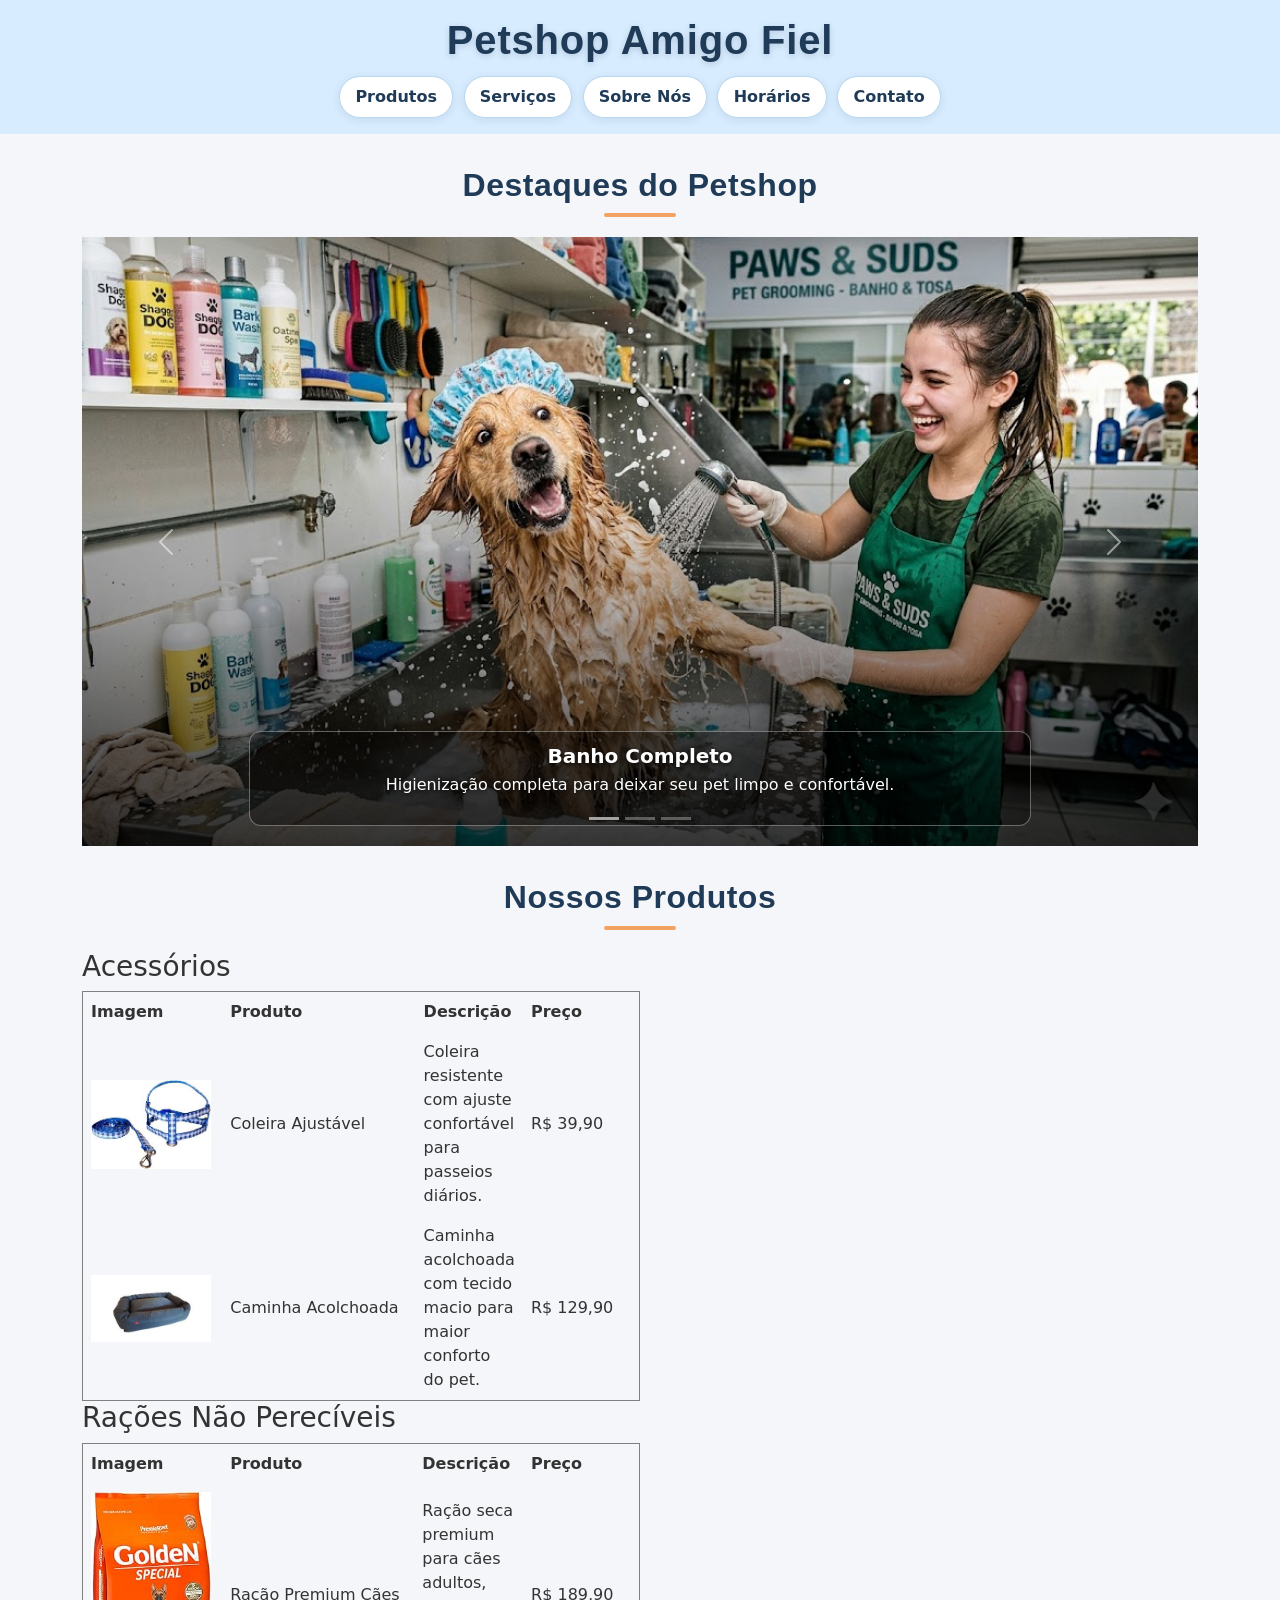
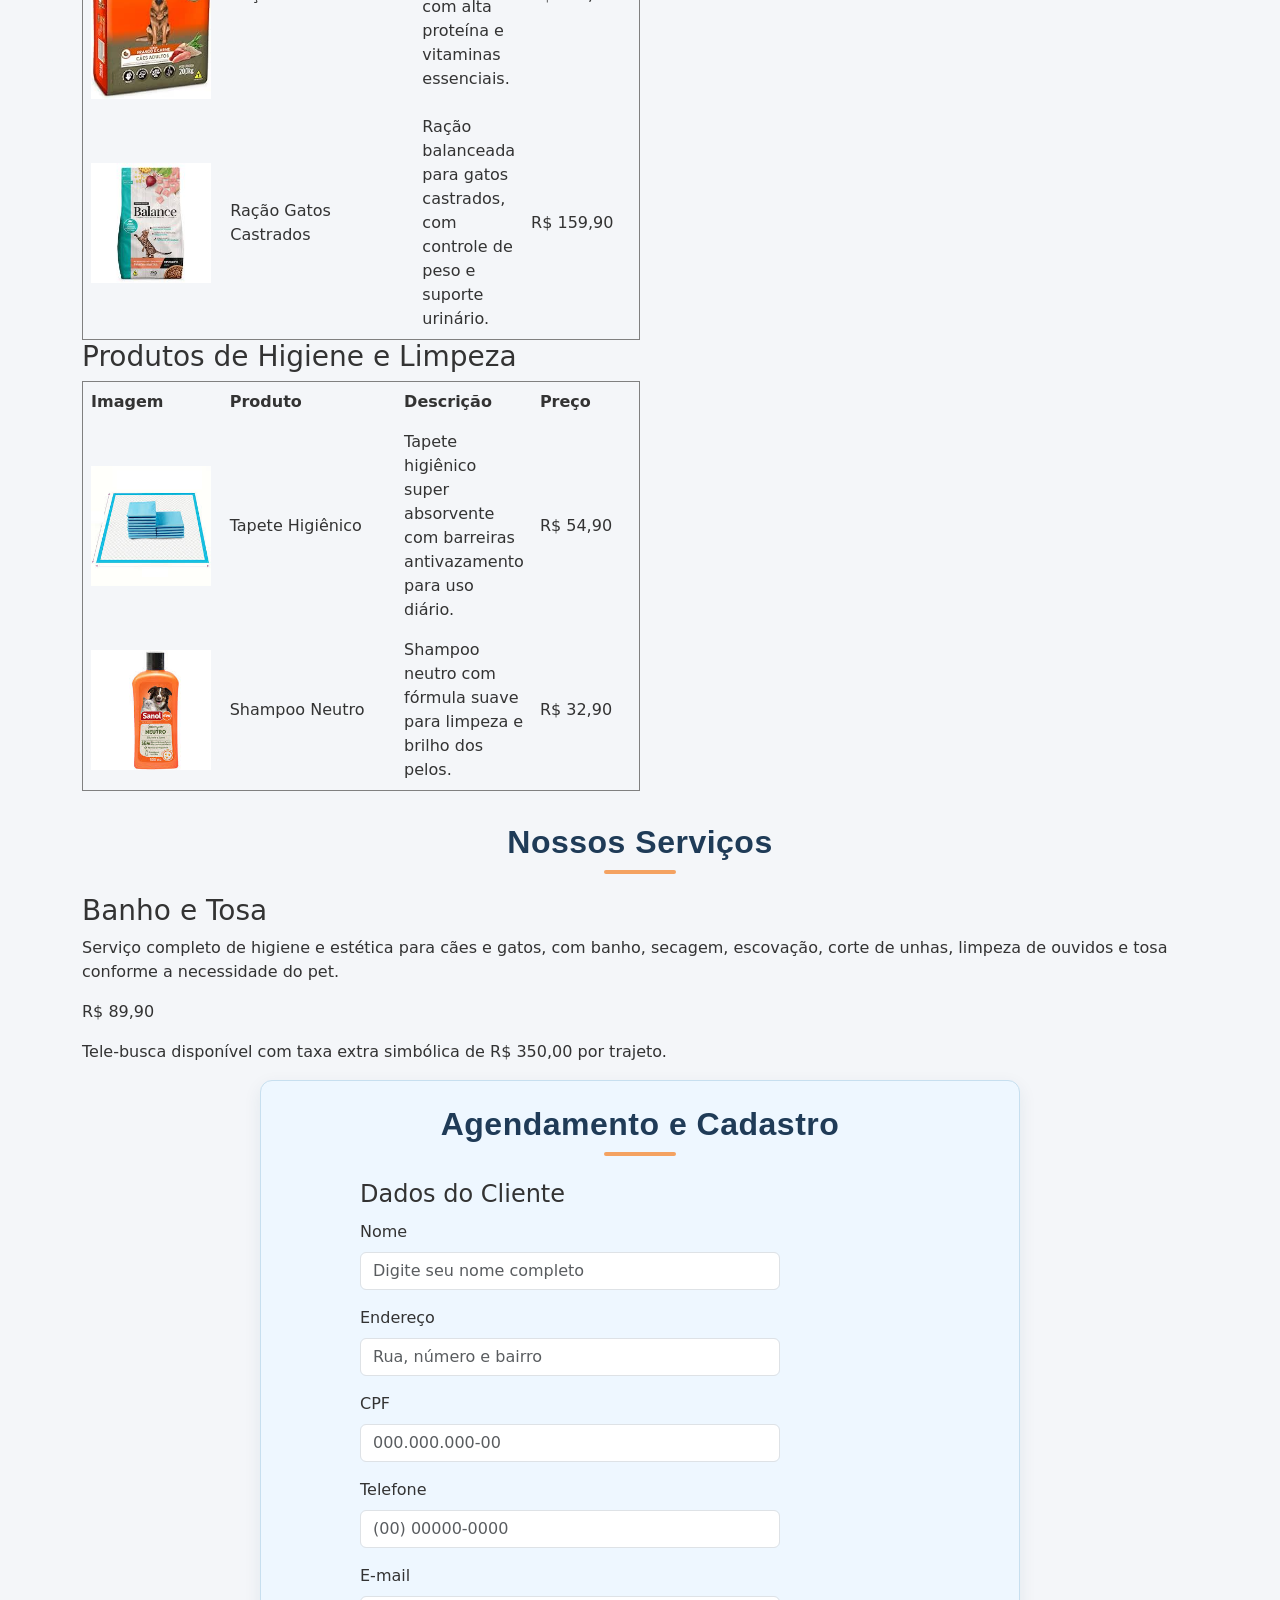
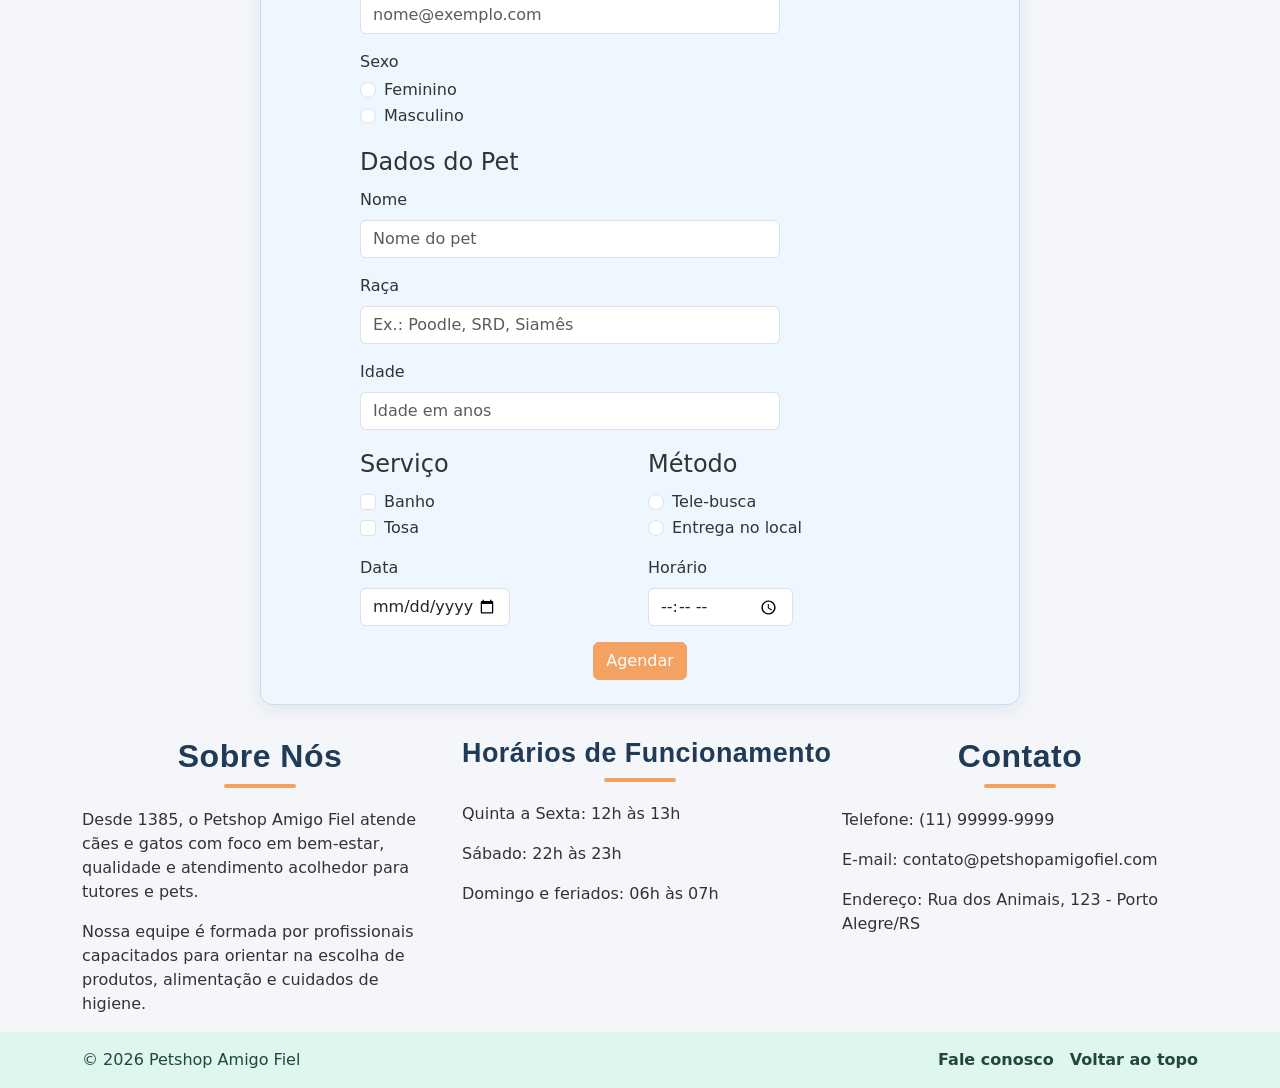
<file: index.html>
<!DOCTYPE html>
<html lang="pt-BR">
<head>
	<meta charset="UTF-8">
	<meta name="viewport" content="width=device-width, initial-scale=1.0">
	<title>Petshop</title>
	<link href="https://cdn.jsdelivr.net/npm/bootstrap@5.3.3/dist/css/bootstrap.min.css" rel="stylesheet" integrity="sha384-QWTKZyjpPEjISv5WaRU9OFeRpok6YctnYmDr5pNlyT2bRjXh0JMhjY6hW+ALEwIH" crossorigin="anonymous">
	<link rel="stylesheet" href="style.css">
</head>
<body>
	<header>
		<div class="container">
			<h1>Petshop Amigo Fiel</h1>
			<nav>
				<ul>
					<li><a href="#produtos">Produtos</a></li>
					<li><a href="#servicos">Serviços</a></li>
					<li><a href="#sobre">Sobre Nós</a></li>
					<li><a href="#horarios">Horários</a></li>
					<li><a href="#contato">Contato</a></li>
				</ul>
			</nav>
		</div>
	</header>
	<main>
		<div class="container">
		<section id="destaques">
			<h2>Destaques do Petshop</h2>
			<!-- Carrossel automatico com pausa ao passar o mouse -->
			<div id="carouselDestaques" class="carousel slide" data-bs-ride="carousel" data-bs-interval="5000" data-bs-pause="hover">
				<div class="carousel-indicators">
					<button type="button" data-bs-target="#carouselDestaques" data-bs-slide-to="0" class="active" aria-current="true" aria-label="Slide 1"></button>
					<button type="button" data-bs-target="#carouselDestaques" data-bs-slide-to="1" aria-label="Slide 2"></button>
					<button type="button" data-bs-target="#carouselDestaques" data-bs-slide-to="2" aria-label="Slide 3"></button>
				</div>
				<div class="carousel-inner">
					<div class="carousel-item active">
						<img src="img/banho.jpg" class="d-block w-100" alt="Cachorro durante banho e higienização no petshop">
						<div class="carousel-caption d-none d-md-block">
							<h5>Banho Completo</h5>
							<p>Higienização completa para deixar seu pet limpo e confortável.</p>
						</div>
					</div>
					<div class="carousel-item">
						<img src="img/tosa.jpg" class="d-block w-100" alt="Pet recebendo serviço de tosa profissional">
						<div class="carousel-caption d-none d-md-block">
							<h5>Tosa Profissional</h5>
							<p>Equipe especializada para cuidar da estética e do bem estar do seu pet com segurança.</p>
						</div>
					</div>
					<div class="carousel-item">
						<img src="img/transporte.jpg" class="d-block w-100" alt="Veículo de tele-busca realizando transporte de pet">
						<div class="carousel-caption d-none d-md-block">
							<h5>Tele-busca Agendada</h5>
							<p>Buscamos e entregamos seu pet com horário marcado para facilitar sua rotina.</p>
						</div>
					</div>
				</div>
				<button class="carousel-control-prev" type="button" data-bs-target="#carouselDestaques" data-bs-slide="prev">
					<span class="carousel-control-prev-icon" aria-hidden="true"></span>
					<span class="visually-hidden">Anterior</span>
				</button>
				<button class="carousel-control-next" type="button" data-bs-target="#carouselDestaques" data-bs-slide="next">
					<span class="carousel-control-next-icon" aria-hidden="true"></span>
					<span class="visually-hidden">Próximo</span>
				</button>
			</div>
		</section>
		<section id="produtos">
			<h2>Nossos Produtos</h2>
			<h3>Acessórios</h3>
			<table border="1" cellpadding="8" cellspacing="0" width="50%">
				<colgroup>
					<col width="140">
					<col width="200">
					<col>
					<col width="120">
				</colgroup>
				<thead>
					<tr>
						<th>Imagem</th>
						<th>Produto</th>
						<th>Descrição</th>
						<th>Preço</th>
					</tr>
				</thead>
				<tbody>
					<tr>
						<td><img src="img/coleira.jpg" alt="Coleira ajustável para cães de pequeno porte" width="120"></td>
						<td>Coleira Ajustável</td>
						<td>Coleira resistente com ajuste confortável para passeios diários.</td>
						<td>R$ 39,90</td>
					</tr>
					<tr>
						<td><img src="img/caminha.jpg" alt="Caminha macia para cães e gatos" width="120"></td>
						<td>Caminha Acolchoada</td>
						<td>Caminha acolchoada com tecido macio para maior conforto do pet.</td>
						<td>R$ 129,90</td>
					</tr>
				</tbody>
			</table>
			<h3>Rações Não Perecíveis</h3>
			<table border="1" cellpadding="8" cellspacing="0" width="50%">
				<colgroup>
					<col width="140">
					<col width="200">
					<col>
					<col width="120">
				</colgroup>
				<thead>
					<tr>
						<th>Imagem</th>
						<th>Produto</th>
						<th>Descrição</th>
						<th>Preço</th>
					</tr>
				</thead>
				<tbody>
					<tr>
						<td><img src="img/racao-cachorro.jpg" alt="Ração seca premium para cães adultos sabor frango" width="120"></td>
						<td>Ração Premium Cães</td>
						<td>Ração seca premium para cães adultos, com alta proteína e vitaminas essenciais.</td>
						<td>R$ 189,90</td>
					</tr>
					<tr>
						<td><img src="img/racao-gato.jpg" alt="Ração seca balanceada para gatos castrados sabor salmão" width="120"></td>
						<td>Ração Gatos Castrados</td>
						<td>Ração balanceada para gatos castrados, com controle de peso e suporte urinário.</td>
						<td>R$ 159,90</td>
					</tr>
				</tbody>
			</table>
			<h3>Produtos de Higiene e Limpeza</h3>
			<table border="1" cellpadding="8" cellspacing="0" width="50%">
				<colgroup>
					<col width="140">
					<col width="200">
					<col>
					<col width="120">
				</colgroup>
				<thead>
					<tr>
						<th>Imagem</th>
						<th>Produto</th>
						<th>Descrição</th>
						<th>Preço</th>
					</tr>
				</thead>
				<tbody>
					<tr>
						<td><img src="img/tapete-higienico.jpg" alt="Tapete higiênico super absorvente para cães" width="120"></td>
						<td>Tapete Higiênico</td>
						<td>Tapete higiênico super absorvente com barreiras antivazamento para uso diário.</td>
						<td>R$ 54,90</td>
					</tr>
					<tr>
						<td><img src="img/shampoo.jpg" alt="Shampoo neutro para banho de cães e gatos" width="120"></td>
						<td>Shampoo Neutro</td>
						<td>Shampoo neutro com fórmula suave para limpeza e brilho dos pelos.</td>
						<td>R$ 32,90</td>
					</tr>
				</tbody>
			</table>
		</section>
		<section id="servicos">
			<h2>Nossos Serviços</h2>
			<article>
				<h3>Banho e Tosa</h3>
				<p>Serviço completo de higiene e estética para cães e gatos, com banho, secagem, escovação, corte de unhas, limpeza de ouvidos e tosa conforme a necessidade do pet.</p>
				<p>R$ 89,90</p>
				<p>Tele-busca disponível com taxa extra simbólica de R$ 350,00 por trajeto.</p>
			</article>
		</section>
		<section id="agendamento">
			<h2>Agendamento e Cadastro</h2>
			<!-- Formulario principal para dados do cliente, pet e servico -->
			<form id="formAgendamento">
				<fieldset>
					<legend>Dados do Cliente</legend>
					<div class="mb-3">
						<label class="form-label" for="clienteNome">Nome</label>
						<input class="form-control" type="text" id="clienteNome" name="clienteNome" placeholder="Digite seu nome completo" aria-label="Nome completo do cliente" required>
					</div>
					<div class="mb-3">
						<label class="form-label" for="clienteEndereco">Endereço</label>
						<input class="form-control" type="text" id="clienteEndereco" name="clienteEndereco" placeholder="Rua, número e bairro" aria-label="Endereço do cliente" required>
					</div>
					<div class="mb-3">
						<label class="form-label" for="clienteCpf">CPF</label>
						<input class="form-control" type="text" id="clienteCpf" name="clienteCpf" placeholder="000.000.000-00" aria-label="CPF do cliente" required>
					</div>
					<div class="mb-3">
						<label class="form-label" for="clienteTelefone">Telefone</label>
						<input class="form-control" type="tel" id="clienteTelefone" name="clienteTelefone" placeholder="(00) 00000-0000" aria-label="Telefone do cliente" required>
					</div>
					<div class="mb-3">
						<label class="form-label" for="clienteEmail">E-mail</label>
						<input class="form-control" type="email" id="clienteEmail" name="clienteEmail" placeholder="nome@exemplo.com" aria-label="E-mail do cliente" required>
					</div>
					<p class="form-label mb-1">Sexo</p>
					<div class="form-check">
						<input class="form-check-input" type="radio" id="sexoFeminino" name="clienteSexo" value="Feminino" aria-label="Sexo feminino" required>
						<label class="form-check-label" for="sexoFeminino">Feminino</label>
					</div>
					<div class="form-check mb-3">
						<input class="form-check-input" type="radio" id="sexoMasculino" name="clienteSexo" value="Masculino" aria-label="Sexo masculino" required>
						<label class="form-check-label" for="sexoMasculino">Masculino</label>
					</div>
				</fieldset>

				<fieldset>
					<legend>Dados do Pet</legend>
					<div class="mb-3">
						<label class="form-label" for="petNome">Nome</label>
						<input class="form-control" type="text" id="petNome" name="petNome" placeholder="Nome do pet" aria-label="Nome do pet" required>
					</div>
					<div class="mb-3">
						<label class="form-label" for="petRaca">Raça</label>
						<input class="form-control" type="text" id="petRaca" name="petRaca" placeholder="Ex.: Poodle, SRD, Siamês" aria-label="Raça do pet" required>
					</div>
					<div class="mb-3">
						<label class="form-label" for="petIdade">Idade</label>
						<input class="form-control" type="number" id="petIdade" name="petIdade" placeholder="Idade em anos" aria-label="Idade do pet em anos" min="0" required>
					</div>
				</fieldset>

				<div class="row g-3 align-items-start">
					<fieldset class="col-12 col-md-6 mb-0">
						<legend>Serviço</legend>
						<div class="form-check">
							<input class="form-check-input" type="checkbox" id="servicoBanho" name="servico" value="Banho" aria-label="Selecionar serviço de banho">
							<label class="form-check-label" for="servicoBanho">Banho</label>
						</div>
						<div class="form-check mb-3">
							<input class="form-check-input" type="checkbox" id="servicoTosa" name="servico" value="Tosa" aria-label="Selecionar serviço de tosa">
							<label class="form-check-label" for="servicoTosa">Tosa</label>
						</div>
					</fieldset>

					<fieldset class="col-12 col-md-6 mb-0">
						<legend>Método</legend>
						<div class="form-check">
							<input class="form-check-input" type="radio" id="metodoTelebusca" name="metodoAgendamento" value="Tele-busca" aria-label="Método tele-busca" required>
							<label class="form-check-label" for="metodoTelebusca">Tele-busca</label>
						</div>
						<div class="form-check mb-3">
							<input class="form-check-input" type="radio" id="metodoEntrega" name="metodoAgendamento" value="Entrega no local" aria-label="Método entrega no local" required>
							<label class="form-check-label" for="metodoEntrega">Entrega no local</label>
						</div>
					</fieldset>
				</div>

				<div class="row g-3">
					<div class="col-12 col-md-6 mb-3">
						<label class="form-label" for="dataAgendamento">Data</label>
						<input class="form-control form-control-data" type="date" id="dataAgendamento" name="dataAgendamento" aria-label="Data do agendamento" required>
					</div>
					<div class="col-12 col-md-6 mb-3">
						<label class="form-label" for="horarioAgendamento">Horário</label>
						<input class="form-control form-control-horario" type="time" id="horarioAgendamento" name="horarioAgendamento" aria-label="Horário do agendamento" required>
					</div>
				</div>

				<button type="submit" class="btn btn-primary d-block mx-auto">Agendar</button>
			</form>
		</section>
		<!-- Bloco informativo em tres colunas -->
		<div class="row g-4 align-items-start">
			<section id="sobre" class="col-12 col-md-4">
				<h2>Sobre Nós</h2>
				<p>Desde 1385, o Petshop Amigo Fiel atende cães e gatos com foco em bem-estar, qualidade e atendimento acolhedor para tutores e pets.</p>
				<p>Nossa equipe é formada por profissionais capacitados para orientar na escolha de produtos, alimentação e cuidados de higiene.</p>
			</section>
			<section id="horarios" class="col-12 col-md-4">
				<h2>Horários de Funcionamento</h2>
				<p>Quinta a Sexta: 12h às 13h</p>
				<p>Sábado: 22h às 23h</p>
				<p>Domingo e feriados: 06h às 07h</p>
			</section>
			<section id="contato" class="col-12 col-md-4">
				<h2>Contato</h2>
				<p>Telefone: (11) 99999-9999</p>
				<p>E-mail: contato@petshopamigofiel.com</p>
				<p>Endereço: Rua dos Animais, 123 - Porto Alegre/RS</p>
			</section>
		</div>
		</div>
	</main>
	<footer>
		<div class="container">
			<p class="footer-copy">© 2026 Petshop Amigo Fiel</p>
			<nav class="footer-links" aria-label="Links do rodapé">
				<a href="#contato">Fale conosco</a>
				<a href="#">Voltar ao topo</a>
			</nav>
		</div>
	</footer>

	<!-- Modais Bootstrap para promocao e confirmacao do agendamento -->
	<div class="modal fade" id="promoModal" tabindex="-1" aria-labelledby="promoModalLabel" aria-hidden="true">
		<div class="modal-dialog">
			<div class="modal-content">
				<div class="modal-header">
					<h5 class="modal-title" id="promoModalLabel">Oferta Especial!</h5>
					<button type="button" class="btn-close" data-bs-dismiss="modal" aria-label="Fechar"></button>
				</div>
				<div class="modal-body">
					Ganhe 98% de desconto no seu primeiro Banho e Tosa!
				</div>
				<div class="modal-footer">
					<button type="button" class="btn btn-secondary" data-bs-dismiss="modal">Fechar</button>
				</div>
			</div>
		</div>
	</div>

	<div class="modal fade" id="agendamentoModal" tabindex="-1" aria-labelledby="agendamentoModalLabel" aria-hidden="true">
		<div class="modal-dialog modal-dialog-centered">
			<div class="modal-content">
				<div class="modal-header">
					<h5 class="modal-title" id="agendamentoModalLabel">Agendamento Confirmado</h5>
					<button type="button" class="btn-close" data-bs-dismiss="modal" aria-label="Fechar"></button>
				</div>
				<div class="modal-body" id="agendamentoModalMensagem">
					Agendamento realizado com sucesso!
				</div>
				<div class="modal-footer justify-content-center">
					<button type="button" class="btn btn-primary" data-bs-dismiss="modal">OK</button>
				</div>
			</div>
		</div>
	</div>

	<script src="https://cdn.jsdelivr.net/npm/bootstrap@5.3.3/dist/js/bootstrap.bundle.min.js" integrity="sha384-YvpcrYf0tY3lHB60NNkmXc5s9fDVZLESaAA55NDzOxhy9GkcIdslK1eN7N6jIeHz" crossorigin="anonymous"></script>
	<script src="script.js"></script>
</body>
</html>
</file>
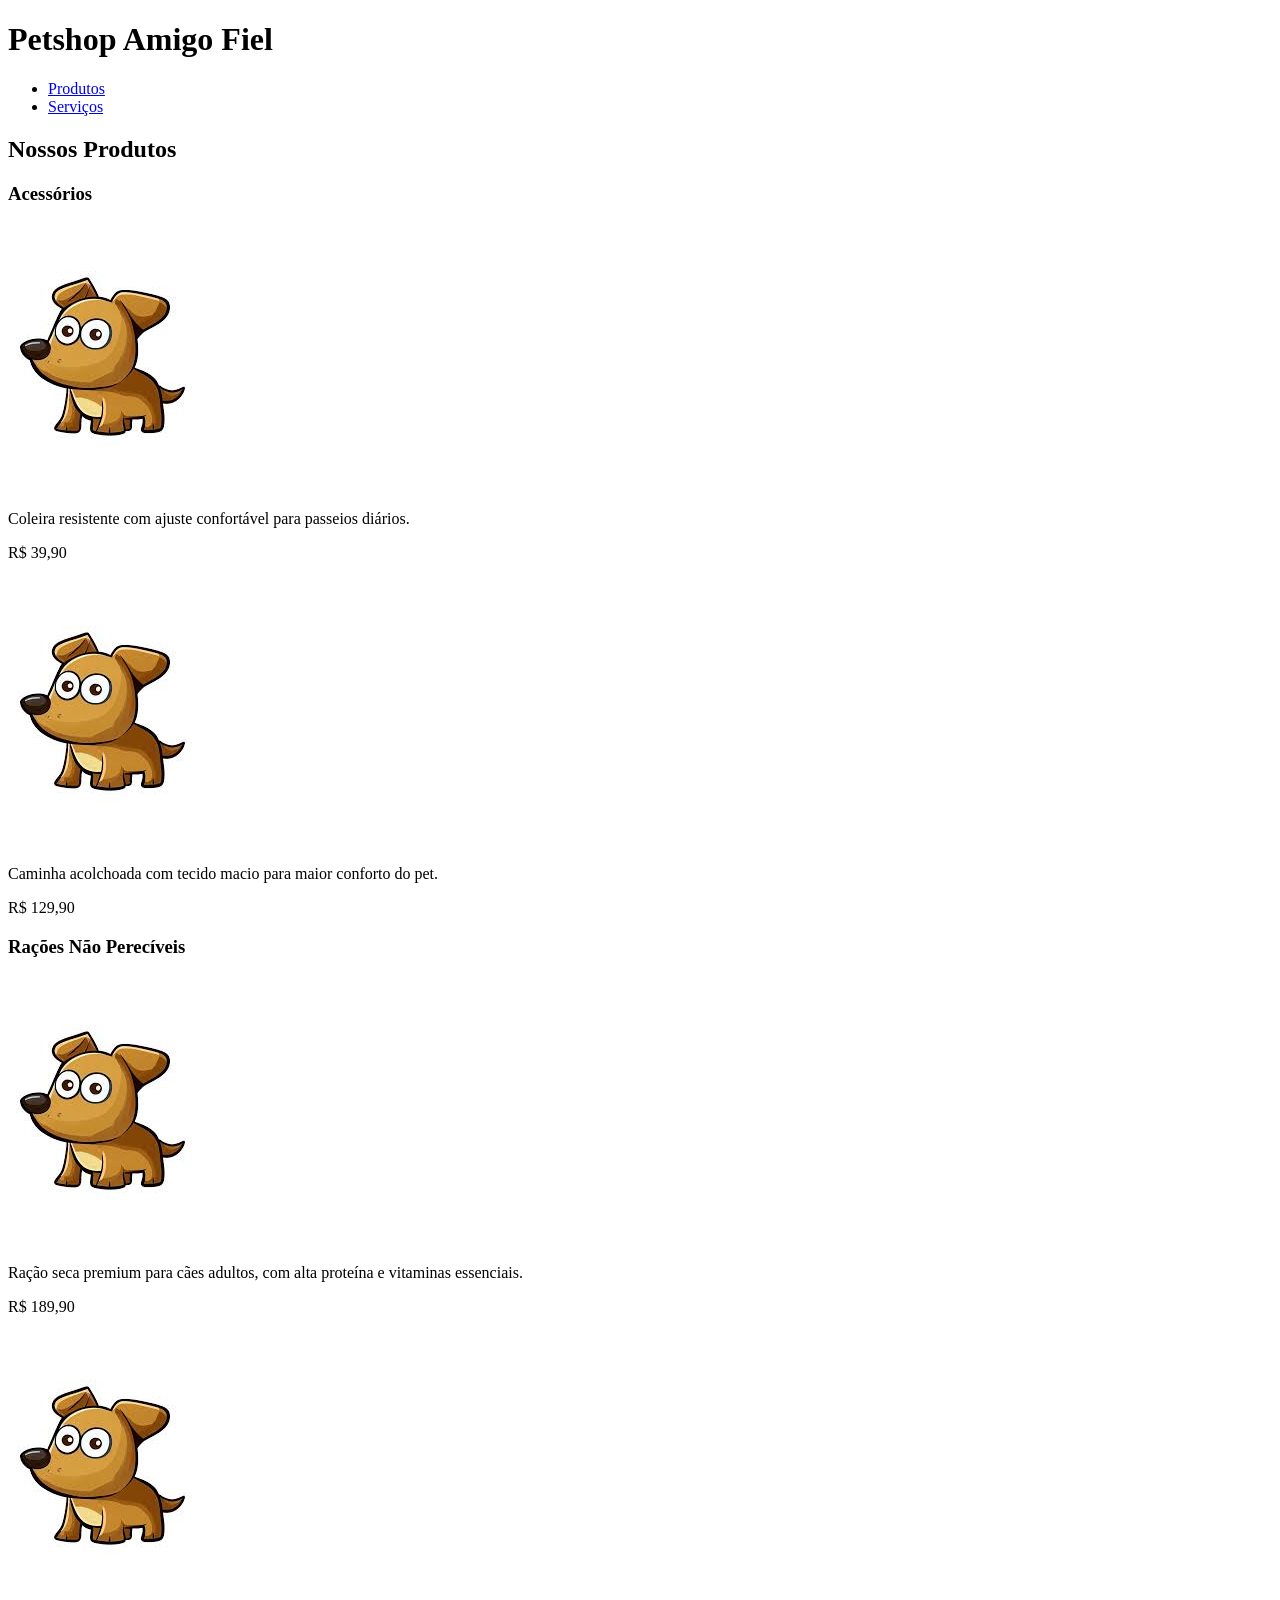
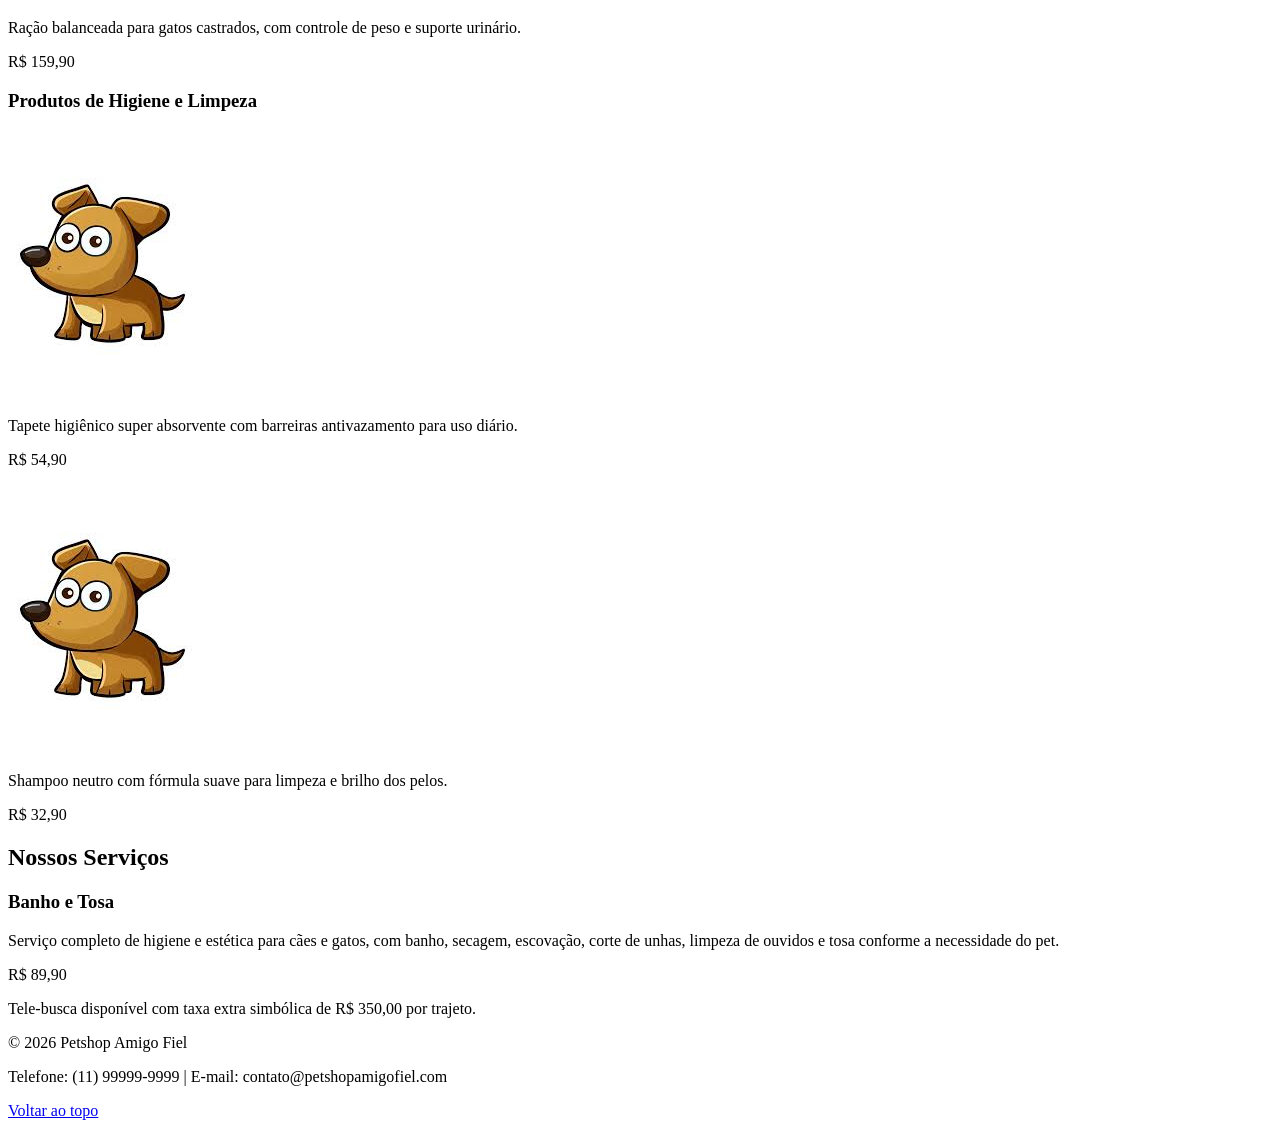
<file: Fase 1/index.html>
<!DOCTYPE html>
<html lang="pt-BR">
<head>
	<meta charset="UTF-8">
	<meta name="viewport" content="width=device-width, initial-scale=1.0">
	<title>Petshop</title>
</head>
<body>
	<header>
		<h1>Petshop Amigo Fiel</h1>
		<nav>
			<ul>
				<li><a href="#produtos">Produtos</a></li>
				<li><a href="#servicos">Serviços</a></li>
			</ul>
		</nav>
	</header>
	<main>
		<section id="produtos">
			<h2>Nossos Produtos</h2>
			<h3>Acessórios</h3>
			<article>
				<img src="img/placeholder.jpg" alt="Coleira ajustável para cães de pequeno porte">
				<p>Coleira resistente com ajuste confortável para passeios diários.</p>
				<p>R$ 39,90</p>
			</article>
			<article>
				<img src="img/placeholder.jpg" alt="Caminha macia para cães e gatos">
				<p>Caminha acolchoada com tecido macio para maior conforto do pet.</p>
				<p>R$ 129,90</p>
			</article>
			<h3>Rações Não Perecíveis</h3>
			<article>
				<img src="img/placeholder.jpg" alt="Ração seca premium para cães adultos sabor frango">
				<p>Ração seca premium para cães adultos, com alta proteína e vitaminas essenciais.</p>
				<p>R$ 189,90</p>
			</article>
			<article>
				<img src="img/placeholder.jpg" alt="Ração seca balanceada para gatos castrados sabor salmão">
				<p>Ração balanceada para gatos castrados, com controle de peso e suporte urinário.</p>
				<p>R$ 159,90</p>
			</article>
			<h3>Produtos de Higiene e Limpeza</h3>
			<article>
				<img src="img/placeholder.jpg" alt="Tapete higiênico super absorvente para cães">
				<p>Tapete higiênico super absorvente com barreiras antivazamento para uso diário.</p>
				<p>R$ 54,90</p>
			</article>
			<article>
				<img src="img/placeholder.jpg" alt="Shampoo neutro para banho de cães e gatos">
				<p>Shampoo neutro com fórmula suave para limpeza e brilho dos pelos.</p>
				<p>R$ 32,90</p>
			</article>
		</section>
		<section id="servicos">
			<h2>Nossos Serviços</h2>
			<article>
				<h3>Banho e Tosa</h3>
				<p>Serviço completo de higiene e estética para cães e gatos, com banho, secagem, escovação, corte de unhas, limpeza de ouvidos e tosa conforme a necessidade do pet.</p>
				<p>R$ 89,90</p>
				<p>Tele-busca disponível com taxa extra simbólica de R$ 350,00 por trajeto.</p>
			</article>
		</section>
	</main>
	<footer>
		<p> © 2026 Petshop Amigo Fiel</p>
		<p>Telefone: (11) 99999-9999 | E-mail: contato@petshopamigofiel.com</p>
		<p><a href="#">Voltar ao topo</a></p>
	</footer>
</body>
</html>
</file>
<file: style.css>
body {
	background-color: #f4f6f9;
	color: #333;
}

/* Azul claro suave no header */
header {
	background-color: #d8ecff;
	color: #1f3b57;
	padding: 1rem 0;
}

header h1 {
	text-align: center;
	font-family: "Comic Sans MS", "Trebuchet MS", "Segoe UI", sans-serif;
	font-weight: 700;
	letter-spacing: 0.8px;
	margin: 0 0 0.75rem;
	text-transform: none;
	text-shadow: 0 2px 6px rgba(31, 59, 87, 0.2);
}

header nav ul {
	list-style: none;
	display: flex;
	justify-content: center;
	align-items: center;
	gap: 0.65rem;
	margin: 0;
	padding: 0;
	flex-wrap: wrap;
}

header nav a {
	display: inline-block;
	text-decoration: none;
	padding: 0.5rem 0.95rem;
	border-radius: 999px;
	background-color: #ffffff;
	border: 1px solid #b9d8ef;
	box-shadow: 0 2px 8px rgba(31, 59, 87, 0.1);
	font-weight: 600;
	color: #1f3b57;
	transition: all 0.2s ease;
}

header nav a:hover {
	background-color: #fef0df;
	border-color: #f4a261;
	color: #1f3b57;
	transform: translateY(-1px);
}

/* Verde claro no footer */
footer {
	background-color: #dff6ee;
	color: #21483b;
	padding: 1rem 0;
}

footer .container {
	display: flex;
	align-items: center;
	justify-content: space-between;
	gap: 1rem;
	flex-wrap: wrap;
}

footer .footer-copy {
	margin: 0;
}

footer .footer-links {
	display: flex;
	align-items: center;
	gap: 1rem;
}

footer .footer-links a {
	text-decoration: none;
	font-weight: 600;
}

footer .footer-links a:hover {
	text-decoration: underline;
}

header a,
footer a {
	color: inherit;
}

header a:hover,
footer a:hover {
	color: #0f2a44;
}

section {
	padding-top: 2rem;
}

/* Destaque dos titulos principais com centralizacao e cor da marca */
section h2 {
	text-align: center;
	color: #1f3b57;
	font-weight: 700;
	letter-spacing: 0.5px;
	font-family: "Trebuchet MS", "Segoe UI", sans-serif;
	margin-bottom: 1.25rem;
}

section h2::after {
	content: "";
	display: block;
	width: 72px;
	height: 4px;
	margin: 0.55rem auto 0;
	background-color: #f4a261;
	border-radius: 999px;
}

#horarios h2 {
	white-space: nowrap;
	font-size: clamp(1.2rem, 2.1vw, 1.75rem);
}

/* Melhora a leitura do texto no carrossel com um fade escuro na base da imagem */
#carouselDestaques .carousel-item {
	position: relative;
}

#carouselDestaques .carousel-item::after {
	content: "";
	position: absolute;
	inset: 38% 0 0 0;
	background: linear-gradient(to top, rgba(0, 0, 0, 0.78), rgba(0, 0, 0, 0));
	pointer-events: none;
}

#carouselDestaques .carousel-caption {
	z-index: 2;
	background-color: rgba(0, 0, 0, 0.36);
	border: 1px solid rgba(255, 255, 255, 0.35);
	border-radius: 12px;
	padding: 0.75rem 1rem;
	text-shadow: 0 2px 5px rgba(0, 0, 0, 0.8);
}

#carouselDestaques .carousel-caption h5 {
	font-weight: 700;
	margin-bottom: 0.35rem;
}

#carouselDestaques .carousel-control-prev,
#carouselDestaques .carousel-control-next {
	z-index: 3;
}

#agendamento {
	background-color: #eef7ff;
	border: 1px solid #c7dfef;
	box-shadow: 0 6px 18px rgba(31, 59, 87, 0.08);
	max-width: 760px;
	margin: 0 auto;
	padding: 1.5rem;
	border-radius: 12px;
}

#agendamento form {
	max-width: 560px;
	margin: 0 auto;
}

#agendamento .form-control {
	width: 100%;
	max-width: 420px;
}

#agendamento .form-control-data {
	max-width: 150px;
}

#agendamento .form-control-horario {
	max-width: 145px;
}

@media (max-width: 767.98px) {
	#agendamento .form-control-data,
	#agendamento .form-control-horario {
		max-width: 420px;
	}
}

#relogio {
	font-weight: bold;
	text-align: center;
	display: block;
}

/* Laranja pastel para destaque da ação, mantendo contraste com texto claro */
.btn-primary {
	background-color: #f4a261;
	border-color: #f4a261;
	color: #fff;
}

.btn-primary:hover {
	background-color: #e79046;
	border-color: #e79046;
	color: #fff;
}
</file>
